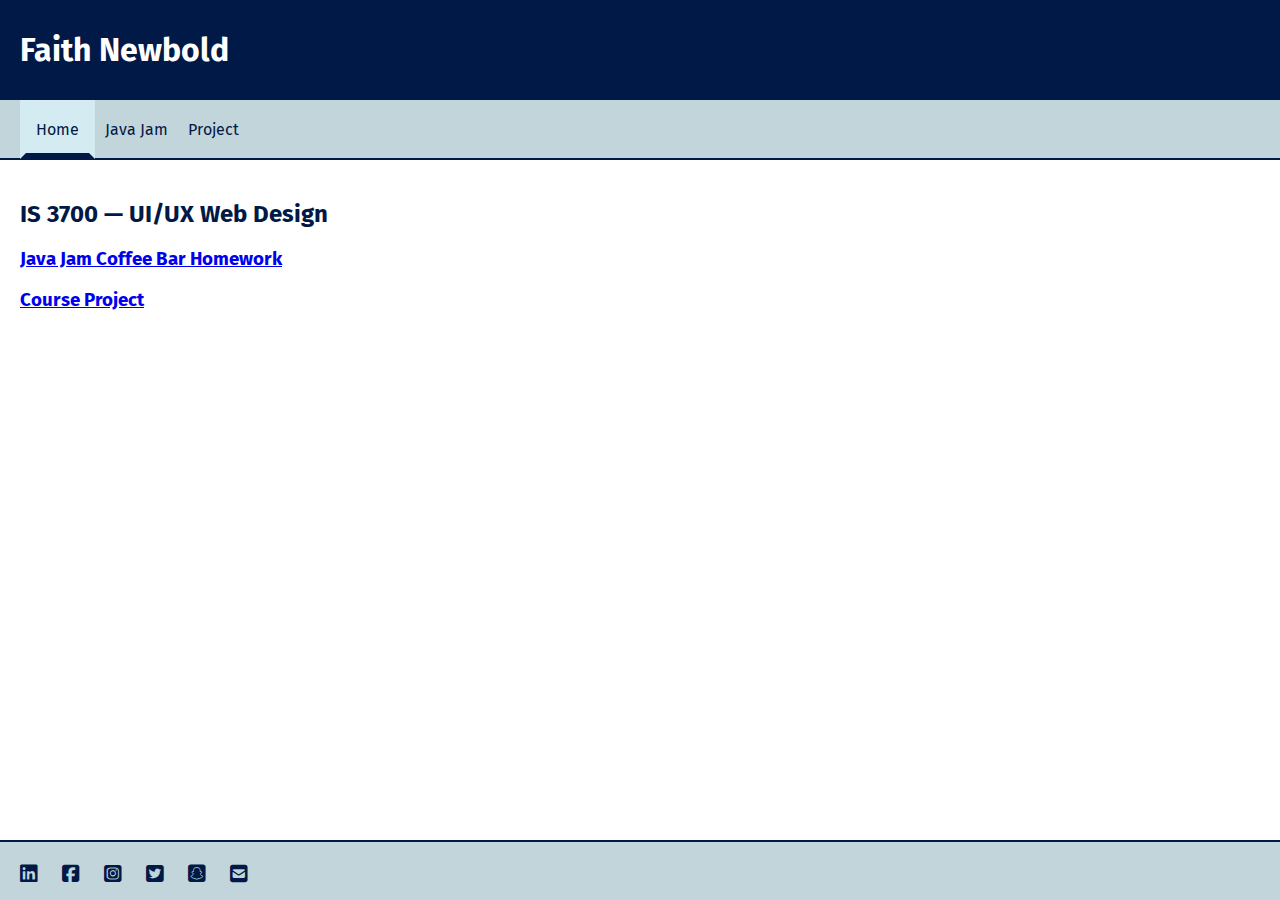
<file: index.html>
<!DOCTYPE html>
<html lang="en">

<head>
    <meta charset="UTF-8">
    <meta http-equiv="X-UA-Compatible" content="IE=edge">
    <meta name="viewport" content="width=device-width, initial-scale=1.0">
    <title>Student Name</title>
    <link href="main.css" rel="stylesheet" type="text/css" />
    <link rel="stylesheet" href="https://cdnjs.cloudflare.com/ajax/libs/font-awesome/6.2.1/css/all.min.css">
    <link rel="icon" href="https://www.usu.edu/favicon.ico" type="image/x-icon">
</head>

<body>
    <header id="pageHeader">
        <!-- <a href="index.html"><img id="mainLogo" src="logo.png" alt="Logo" /></a> -->
        <h1>Faith Newbold</h1>
    </header>

    <nav id="mainNav">
        <ul>
            <li class="current"><a href="index.html">Home</a></li>
            <li><a href="javajam/index.html">Java Jam</a></li>
            <li><a href="project/index.html">Project</a></li>
            <!-- Add more navigation items as needed- possibly projects from different courses -->
        </ul>
    </nav>

    <main id="mainContent">
        <h2>IS 3700 &mdash; UI/UX Web Design</h2>
        <h3><a href="javajam/index.html">Java Jam Coffee Bar Homework</a></h3>
        <h3><a href="project/index.html">Course Project</a></h3>
    </main>

    <footer id="pageFooter">
        <ul>
            <li><a href="https://www.linkedin.com/" aria-label="linkedin"><i class="fab fa-linkedin"
                        aria-hidden="true"></i></a></li>
            <li><a href="https://www.facebook.com/" aria-label="facebook"><i class="fab fa-facebook-square"
                        aria-hidden="true"></i></a></li>
            <li><a href="https://www.instagram.com/?hl=en" aria-label="instagram"><i class="fab fa-instagram-square"
                        aria-hidden="true"></i></a></li>
            <li><a href="https://twitter.com/?lang=en" aria-label="twitter"><i class="fab fa-twitter-square"
                        aria-hidden="true"></i></a></li>
            <li><a href="https://www.snapchat.com/" aria-label="snapchat"><i class="fab fa-snapchat-square"
                        aria-hidden="true"></i></a></li>
            <li><a href="mailto:Anumber@usu.edu" aria-label="email"><i class="fas fa-envelope-square"
                        aria-hidden="true"></i></a></li>
        </ul>
    </footer>

</body>

</html>
</file>
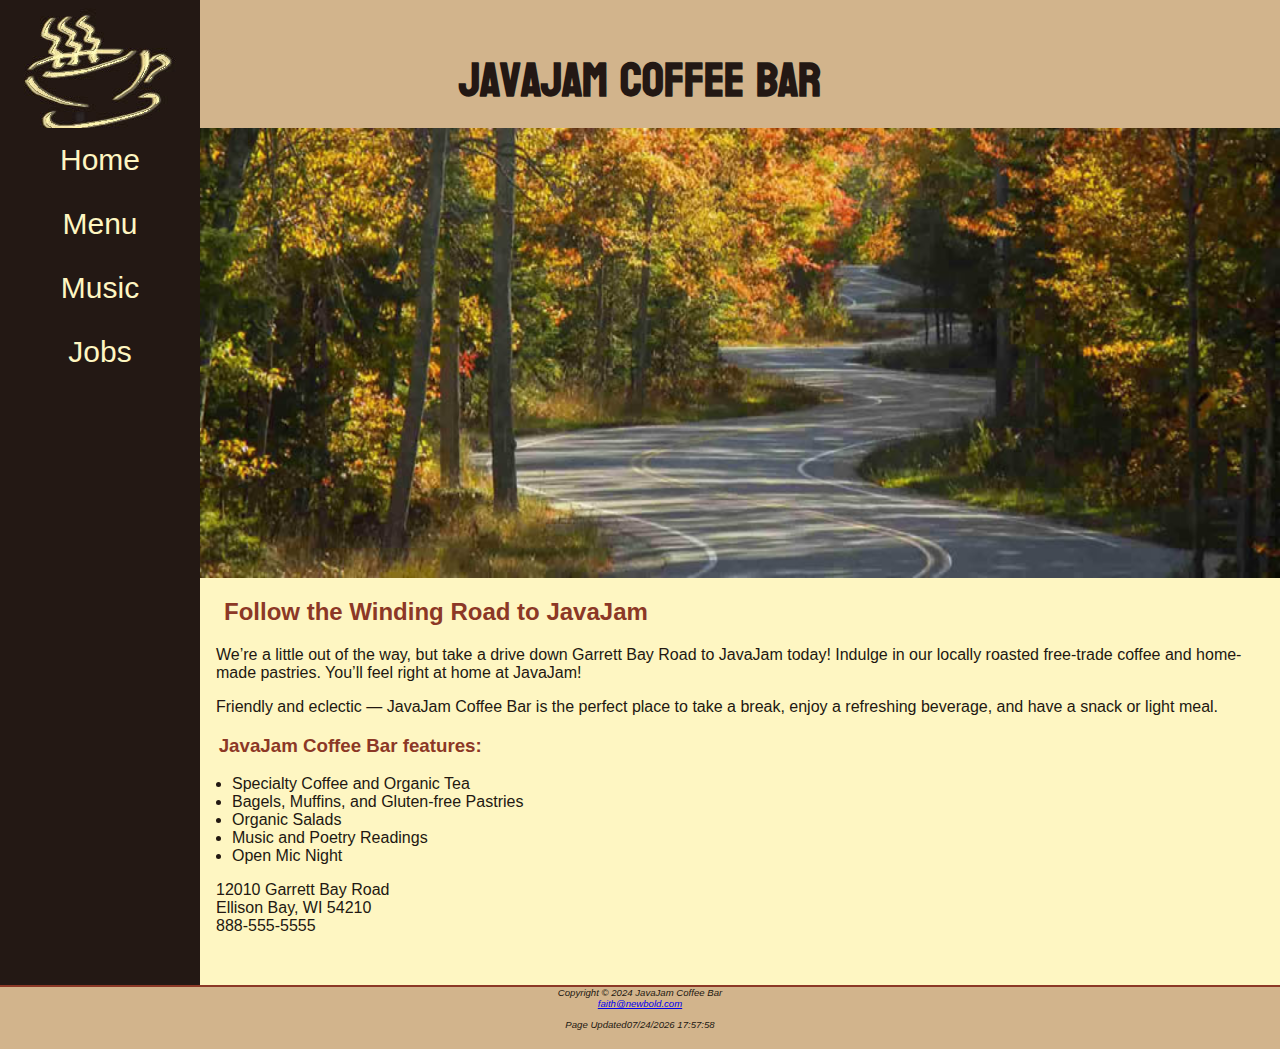
<file: javajam/index.html>
<!DOCTYPE html>
<html lang="en">

<head>
  <meta charset="UTF-8">
  <meta http-equiv="X-UA-Compatible" content="IE=edge">
  <meta name="viewport" content="width=device-width, initial-scale=1.0">
  <title>Faith Newbold &mdash; JavaJam Coffee House</title>
  <meta name="description" content="JavaJam Coffee Bar Case Study">
  <meta name="author" content="Faith Newbold">
  <meta name="keywords" content="Homework, USU, Data Analytics and Information Systems">

  <link href="javajam.css" rel="stylesheet">

  <link rel="shortcut icon" href="favicon.ico">
</head>

<body>
  <div id="wrapper">
    <header>
      <h1><a href="index.html">JavaJam Coffee Bar</a></h1>
    </header>
    <nav>
      <ul>
        <li><a href="index.html">Home</a></li>
        <li><a href="menu.html">Menu</a></li>
        <li><a href="music.html">Music</a></li>
        <li><a href="jobs.html">Jobs</a></li>
      </ul>
    </nav>
    <main>
      <div id="homehero">
      </div>
      <h2>Follow the Winding Road to JavaJam</h2>
      <p>We&#8217;re a little out of the way, but take a drive down Garrett Bay Road to JavaJam
        today! Indulge in our locally roasted free-trade coffee and home-made pastries. You’ll
        feel right at home at JavaJam!</p>
      <p>Friendly and eclectic &mdash; JavaJam Coffee Bar is the perfect place to take a break,
        enjoy a refreshing beverage, and have a snack or light meal.</p>
      <h3>JavaJam Coffee Bar features:</h3>
      <ul>
        <li>Specialty Coffee and Organic Tea</li>
        <li>Bagels, Muffins, and Gluten-free Pastries</li>
        <li>Organic Salads</li>
        <li>Music and Poetry Readings</li>
        <li>Open Mic Night</li>
      </ul>
      <div>
        12010 Garrett Bay Road<br>
        Ellison Bay, WI 54210<br>
        <a id="mobile" href="tel:888-555-5555">888-555-5555</a><span id="desktop">888-555-5555</span><br><br>
      </div>
    </main>
    <footer>
      Copyright &copy; 2024 JavaJam Coffee Bar<br>
      <a href="mailto:faith@newbold.com">faith@newbold.com</a>

      <div>
        <p id="dateupdate"></p>
        <script src="js/dateupdate.js"></script>
      </div>
      
    </footer>
  </div>
</body>

</html>
</file>
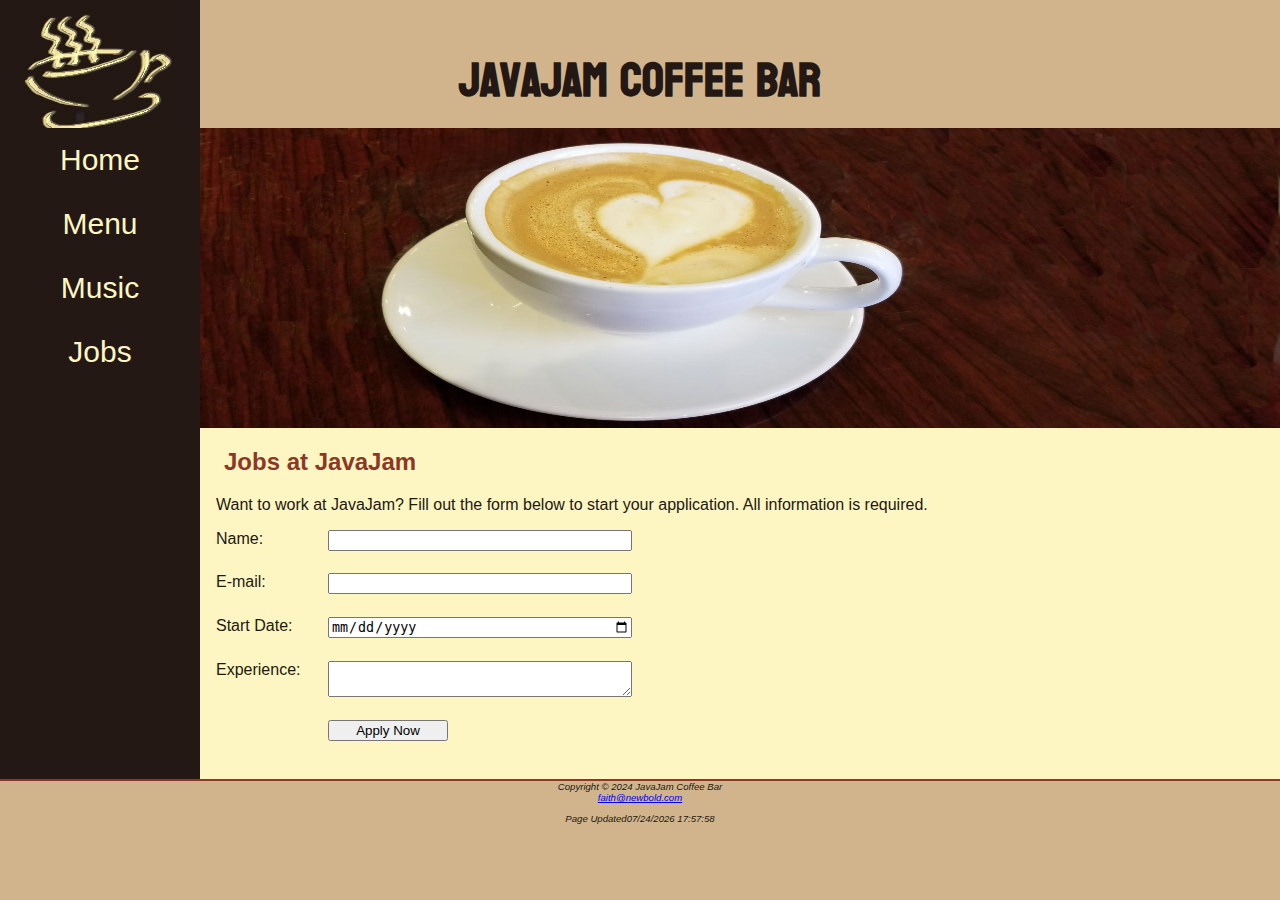
<file: javajam/jobs.html>
<!DOCTYPE html>
<html lang="en">

<head>
  <meta charset="UTF-8">
  <meta http-equiv="X-UA-Compatible" content="IE=edge">
  <meta name="viewport" content="width=device-width, initial-scale=1.0">
  <title>Faith Newbold &mdash; JavaJam Coffee House</title>
  <meta name="description" content="JavaJam Coffee Bar Case Study">
  <meta name="author" content="Faith Newbold">
  <meta name="keywords" content="Homework, USU, Data Analytics and Information Systems">

  <link href="javajam.css" rel="stylesheet">

  <link rel="shortcut icon" href="favicon.ico">
</head>

<body>
  <div id="wrapper">
    <header>
      <h1><a href="index.html">JavaJam Coffee Bar</a></h1>
    </header>
    <nav>
      <ul>
        <li><a href="index.html">Home</a></li>
        <li><a href="menu.html">Menu</a></li>
        <li><a href="music.html">Music</a></li>
        <li><a href="jobs.html">Jobs</a></li>
      </ul>
    </nav>
    <main>
      <div id="herojobs">
      </div>
      <h2>Jobs at JavaJam</h2>
      <p>Want to work at JavaJam? Fill out the form below to start your application. All information is required.</p>
      <form method="post" action="https://webdevbasics.net/scripts/javajam8.php">
        <label for="myName">Name: </label>
        <input type="text" id="myName" name="myName" required>
        <label for="myEmail">E-mail: </label>
        <input type="email" id="myEmail" name="myEmail" required>
        <label for="myStart">Start Date: </label>
        <input type="date" id="myStart" name="myStart" required>
        <label for="myExperience">Experience: </label>
        <textarea name="myExperience" id="myExperience" rows="2" cols="20" required></textarea>
        <input type="submit" value="Apply Now">
      </form>
    </main>
    <footer>
      Copyright &copy; 2024 JavaJam Coffee Bar<br>
      <a href="mailto:faith@newbold.com">faith@newbold.com</a>

      <div>
        <p id="dateupdate"></p>
        <script src="js/dateupdate.js"></script>
      </div>
      
    </footer>
  </div>
</body>

</html>
</file>
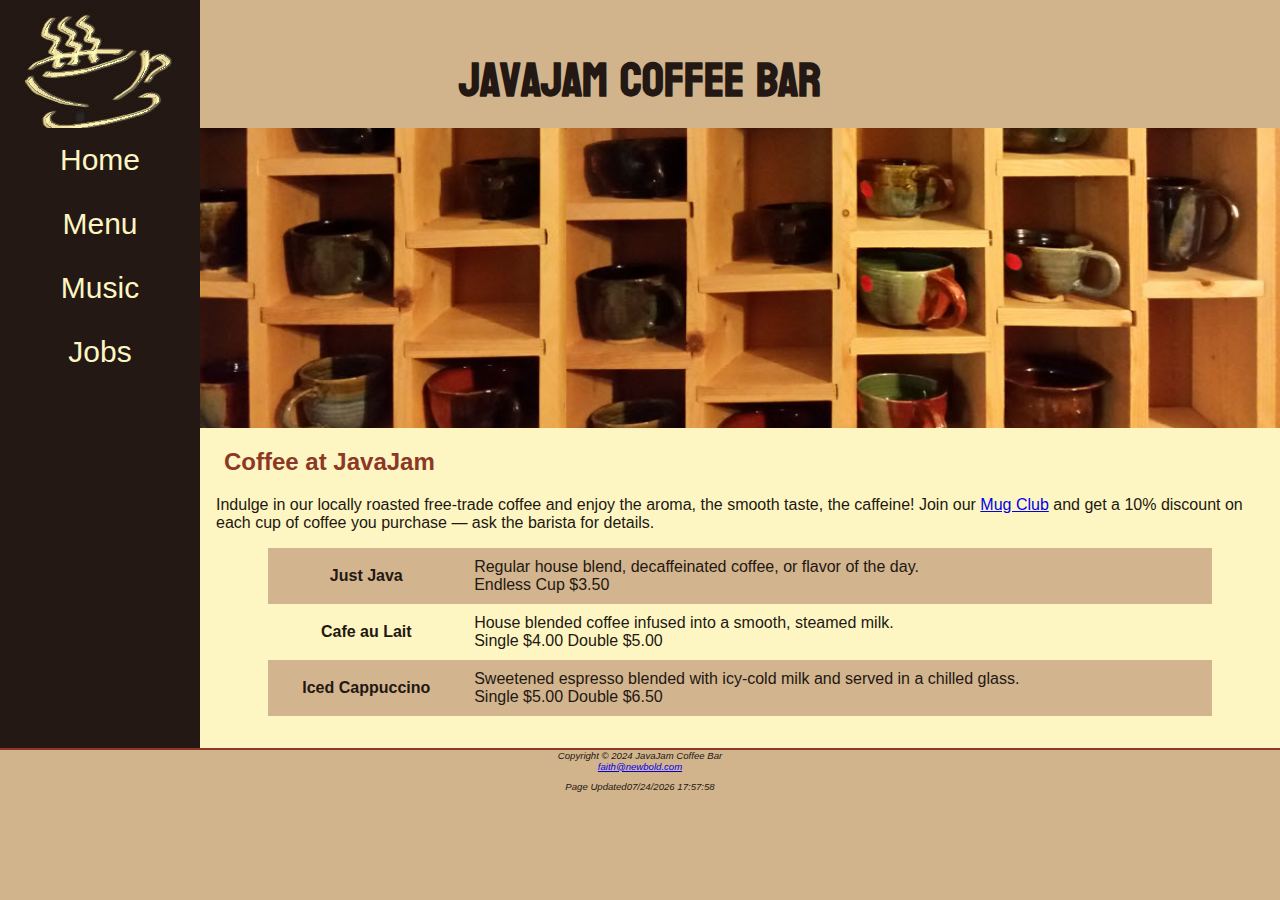
<file: javajam/menu.html>
<!DOCTYPE html>
<html lang="en">

<head>
  <meta charset="UTF-8">
  <meta http-equiv="X-UA-Compatible" content="IE=edge">
  <meta name="viewport" content="width=device-width, initial-scale=1.0">
  <title>Faith Newbold &mdash; JavaJam Coffee House</title>
  <meta name="description" content="JavaJam Coffee Bar Case Study">
  <meta name="author" content="Faith Newbold">
  <meta name="keywords" content="Homework, USU, Data Analytics and Information Systems">

  <link href="javajam.css" rel="stylesheet">

  <link rel="shortcut icon" href="favicon.ico">
</head>

<body>
  <div id="wrapper">
    <header>
      <h1><a href="index.html">JavaJam Coffee Bar</a></h1>
    </header>
    <nav>
      <ul>
        <li><a href="index.html">Home</a></li>
        <li><a href="menu.html">Menu</a></li>
        <li><a href="music.html">Music</a></li>
        <li><a href="jobs.html">Jobs</a></li>
      </ul>
    </nav>
    <main>
      <div id="heromugs">
      </div>
      <h2>Coffee at JavaJam</h2>
      <p>Indulge in our locally roasted free-trade coffee and enjoy the aroma, the smooth taste,
        the caffeine! Join our <a href="#" onmouseover="alert('JavaJam Mug Club Members get a 10% discount on each cup of coffee!');">Mug Club</a> and get a 10% discount on each cup of coffee you
        purchase &mdash; ask the barista for details.</p>
      <div id="flow">
        <table>
          <tr>
            <th>Just Java</th>
            <td>Regular house blend, decaffeinated coffee, or flavor of the day.<br>Endless Cup $3.50</td>
          </tr>
          <tr>
            <th>Cafe au Lait</th>
            <td>House blended coffee infused into a smooth, steamed milk.<br>Single $4.00 Double $5.00</td>
          </tr> 
          <tr>
            <th>Iced Cappuccino</th>
            <td>Sweetened espresso blended with icy-cold milk and served in a chilled glass.<br>Single $5.00 Double $6.50</td>
          </tr>
        </table>
      </div>
    </main>
    <footer>
      Copyright &copy; 2024 JavaJam Coffee Bar<br>
      <a href="mailto:faith@newbold.com">faith@newbold.com</a>

      <div>
        <p id="dateupdate"></p>
        <script src="js/dateupdate.js"></script>
      </div>

    </footer>
  </div>
</body>

</html>
</file>
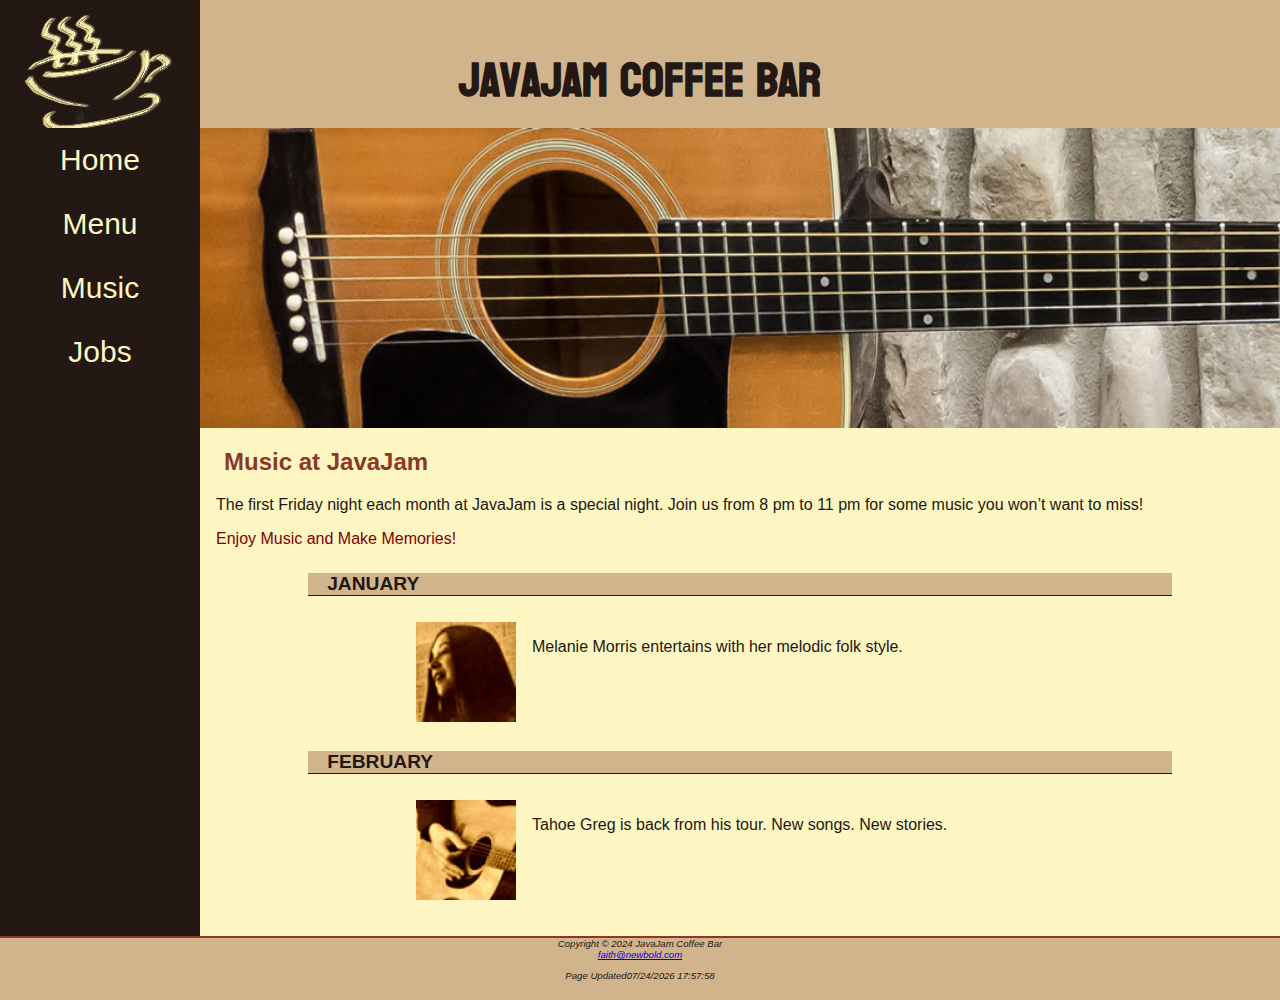
<file: javajam/music.html>
<!DOCTYPE html>
<html lang="en">

<head>
  <meta charset="UTF-8">
  <meta http-equiv="X-UA-Compatible" content="IE=edge">
  <meta name="viewport" content="width=device-width, initial-scale=1.0">
  <title>Faith Newbold &mdash; JavaJam Coffee House</title>
  <meta name="description" content="JavaJam Coffee Bar Case Study">
  <meta name="author" content="Faith Newbold">
  <meta name="keywords" content="Homework, USU, Data Analytics and Information Systems">

  <link href="javajam.css" rel="stylesheet">

  <link rel="shortcut icon" href="favicon.ico">
</head>

<body>
  <div id="wrapper">
    <header>
      <h1><a href="index.html">JavaJam Coffee Bar</a></h1>
    </header>
    <nav>
      <ul>
        <li><a href="index.html">Home</a></li>
        <li><a href="menu.html">Menu</a></li>
        <li><a href="music.html">Music</a></li>
        <li><a href="jobs.html">Jobs</a></li>
      </ul>
    </nav>
    <main>
      <div id="heroguitar">
      </div>
      <h2>Music at JavaJam</h2>
      <p>The first Friday night each month at JavaJam is a special night. Join us from 8 pm to
        11 pm for some music you won’t want to miss!</p>

      <p id="verify"></p>
      <script src="js/verifysenior.js"></script>
      
      <h4>January</h4>
      <div class="details">
        <a href="images/melanie.jpg"><img src="images/melaniethumb.jpg" alt="Melanie" width="100" height="100"></a>
        <p>Melanie Morris entertains with her melodic folk style.</p>
      </div>
      <h4>February</h4>
      <div class="details">
        <a href="images/greg.jpg"><img src="images/gregthumb.jpg" alt="Tahoe Greg" width="100" height="100"></a>
        <p>Tahoe Greg is back from his tour. New songs. New stories.</p>
      </div>
    </main>
    <footer>
      Copyright &copy; 2024 JavaJam Coffee Bar<br>
      <a href="mailto:faith@newbold.com">faith@newbold.com</a>

      <div>
        <p id="dateupdate"></p>
        <script src="js/dateupdate.js"></script>
      </div>

    </footer>
  </div>
</body>

</html>
</file>
<file: main.css>
@import url('https://fonts.googleapis.com/css2?family=Fira+Sans:wght@500&display=swap');

body {
	display: grid;
	grid-template-areas:
		"header header"
		"nav nav"
		"main main"
		"footer footer";
	grid-template-rows: 100px 60px 1fr 60px;
	grid-template-columns: 15% 1fr;
	height: 100vh;
	font-family: 'Fira Sans', sans-serif;
	margin: 0 auto;
}

/* Styles */

header {
	background-color: #011946;
	padding: 10px 20px;
}

footer, main, nav {
	padding: 20px;
}

nav, footer {
	background-color: #c2d5db;
}

#pageHeader {
	grid-area: header;
	position: sticky;
	top: 0;
	left: 0;
	z-index: 100;
}

#mainLogo {
	height: 80px;
}

#mainContent {
	grid-area: main;
}

#pageFooter {
	grid-area: footer;
}

#mainNav {
	grid-area: nav;
	border-bottom: 2px solid #011946;
}

#mainNav ul {
	list-style-type: none;
	margin: 0;
	padding: 0;
}

#mainNav li {
	display: block;
	float: left;
}

#mainNav ul li a {
	padding: 20px 10px;
	text-decoration: none;
	color: #011946;
}

#mainNav ul li a:hover {
	color: #fff;
}

#mainNav .current a {
	background-color: #d4ebf2;
	padding: 14px 10px;
	color: #011946;
	border: 6px solid transparent;
	border-bottom-color: #011946;
}

h1 {
	color: #fff;
	font-family: 'Fira Sans', sans-serif;
}

h2 {
	color: #011946;
}

footer {
	border-top: 2px solid #011946;
	text-align: left;
}

footer ul {
	padding: 0;
	margin: 0;
	list-style-type: none;
}

footer li {
	display: inline;
	margin-right: 1em;
	font-size: 125%;
}

footer li a {
	text-decoration: none;
	color: #011946;
}

footer li a:visited {
	color: #551A8B;
}

p {
	padding-bottom: 10px;
}

/* end */
</file>
<file: javajam/javajam.css>
@import url('https://fonts.googleapis.com/css2?family=Bayon&display=swap');

* {
	box-sizing: border-box;
}

/* Configure Small Layout */
body {
	background-color: #D2B48C;
	color: #221811;
	font-family: Tahoma, Arial, sans-serif;
	margin: 0;
}

#wrapper {
	background-color: #231814;
	padding: 0;
}

header {
	background-color: #D2B48C;
	background-image: url(images/cup.jpg);
	background-repeat: no-repeat;
	color: #231814;
	height: 128px;
	padding-left: 105px;
	padding-top: 5px;
	padding-bottom: 5px;
}

header a {
	text-decoration: none;
}

header a:link {
	color: #231814;
}

header a:visited {
	color: #231814;
}

header a:hover {
	color: #FEF6C2;
}

h1 {
	font-size: 2em;
	font-family: 'Bayon', sans-serif;
}

h2 {
	color: #8C3826;
}

h3,
dt {
	color: #8C3826;
}

h4 {
	background-color: #D2B48C;
	font-size: 1.2em;
	padding-left: .5em;
	padding-bottom: 0;
	text-transform: uppercase;
	border-bottom: 1px solid #221811;
	clear: left;
}

nav {
	text-align: center;
	font-size: 1.5em;
}

nav a {
	text-decoration: none;
}

nav a:link {
	color: #FEF6C2;
}

nav a:visited {
	color: #D2B48C;
}

nav a:hover {
	color: #CC9933;
}

nav ul {
	display: flex;
	flex-direction: column;
	font-size: 1.25em;
	list-style-type: none;
	margin: 0;
	padding: 0;
}

nav li {
	border-bottom: 1px solid #FEF6C2;
	padding: .5em 1em;
	width: 100%;
}

main {
	background-color: #FEF6C2;
	display: block;
	padding: 0 0 2em 0;
}

h2,
h3,
h4,
p,
div,
ul,
dl {
	padding-left: 1em;
	padding-right: 1em;
}

main ul {
	padding-left: 2em;
}

.details {
	padding-left: 20%;
	padding-right: 20%;
	overflow: auto;
}

img {
	border-style: none;
	max-width: 100%;
	height: auto;
}

#homehero {
	height: 300px;
	background-image: url(images/road.jpg);
	background-repeat: no-repeat;
	background-size: 100% 100%;
}

#heromugs {
	height: 300px;
	background-image: url(images/threemugs.jpg);
	background-repeat: no-repeat;
	background-size: 100% 100%;
}

#heroguitar {
	height: 300px;
	background-image: url(images/guitar.jpg);
	background-repeat: no-repeat;
	background-size: 100% 100%;
}

#herojobs {
	height: 300px;
	background-image: url(images/coffeecup.jpg);
	background-repeat: no-repeat;
	background-size: 100% 100%;
}

#mobile {
	display: inline;
}

#desktop {
	display: none;
}

footer {
	background-color: #D2B48C;
	font-size: .60em;
	font-style: italic;
	text-align: center;
	padding-bottom: 1em;
	border-top: 2px solid #8C3826;
}

table{
	margin: auto;
	width: 90%;
	border-spacing: 0;
}

td, th{
	padding: 10px;
}

tr:nth-of-type(odd) {
	background-color: #D2B48E
}

form {
	display: flex;
	flex-direction: column;
	padding-left: 1em;
	width: 80%
}

input, textarea {
	margin-bottom: .5em;
}

/* Configure Medium Layout */
@media (min-width: 600px) {
	header {
		padding-left: 0;
		text-align: center;
	}

	h1 {
		font-size: 3em;
	}

	nav ul {
		flex-flow: row nowrap;
		justify-content: space-around;
	}

	nav li {
		border-bottom: none;
	}

	#homehero {
		background-image: url(images/hero.jpg);
		height: 50vh;
	}

	#heromugs {
		background-image: url(images/heromugs.jpg);
	}

	#heroguitar {
		background-image: url(images/heroguitar.jpg);
	}

	#flow {
		display: flex;
		flex-direction: row;
	}

	#mobile {
		display: none;
	}

	#desktop {
		display: inline;
	}

	.details {
		display: flex;
		flex-direction: row;
	}

	h4 {
		margin-left: 10%;
		margin-right: 10%;
	}

	form {
		width: 40%;
		display: grid;
		grid-gap: 1em;
		gap: 1em;
		grid-template-columns: 6em 1fr;
	}

	input[type="submit"] {
		grid-column: 2 / 3;
		width: 9em;
	}

	#herojobs{
		background-image: url(images/herojobs.jpg);
	}
}

/* Configure Large Layout */
@media (min-width: 1024px) {
	@supports (display: grid) {
		header {
			grid-area: header;
		}

		nav {
			grid-area: nav;
		}

		main {
			grid-area: main;
		}

		footer {
			grid-area: footer;
		}

		#wrapper {
			display: grid;
			grid-template:
				"header header"
				"nav    main"
				"footer footer"
				/ 200px;
		}

		nav ul {
			flex-direction: column;
		}

		header {
			background-image: url(images/coffeelogo.jpg);
		}
	}
}
</file>
